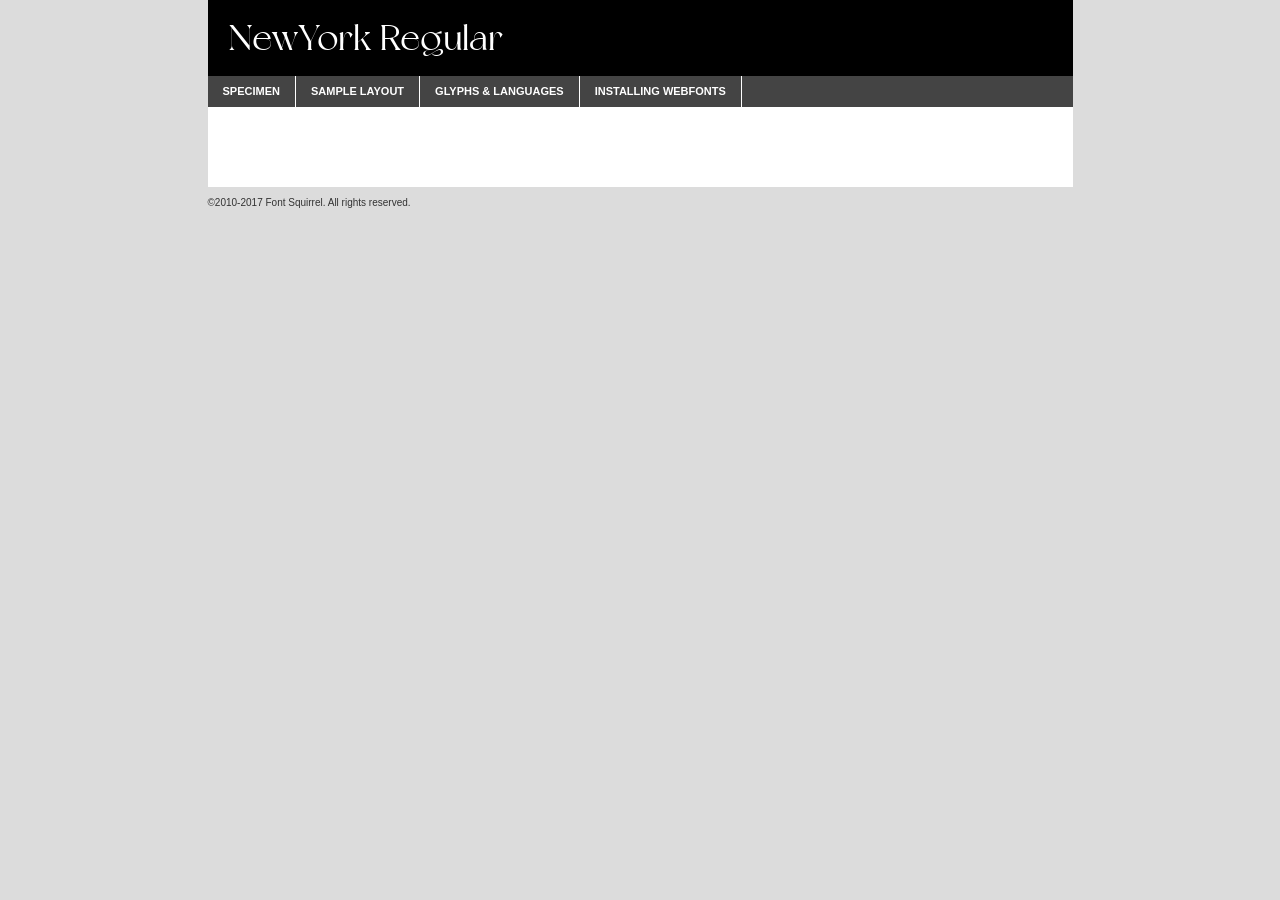
<file: src/font/newyork_personal_use-demo.html>
<!DOCTYPE html PUBLIC "-//W3C//DTD XHTML 1.0 Transitional//EN"
        "http://www.w3.org/TR/xhtml1/DTD/xhtml1-transitional.dtd">

<html xmlns="http://www.w3.org/1999/xhtml" xml:lang="en" lang="en">
<head>
    <meta http-equiv="Content-Type" content="text/html; charset=utf-8"/>
    <script src="http://ajax.googleapis.com/ajax/libs/jquery/1.7.2/jquery.min.js" type="text/javascript" charset="utf-8"></script>
    <script type="text/javascript">
		(function($) {
			$.fn.easyTabs = function(option) {
				var param = jQuery.extend({ fadeSpeed: 'fast', defaultContent: 1, activeClass: 'active' }, option);
				$(this).each(function() {
					var thisId = '#' + this.id;
					if ( param.defaultContent == '' )
					{
						param.defaultContent = 1;
					}
					if ( typeof param.defaultContent == 'number' )
					{
						var defaultTab = $(thisId + ' .tabs li:eq(' + (param.defaultContent - 1) + ') a').attr('href').substr(1);
					}
					else
					{
						var defaultTab = param.defaultContent;
					}
					$(thisId + ' .tabs li a').each(function() {
						var tabToHide = $(this).attr('href').substr(1);
						$('#' + tabToHide).addClass('easytabs-tab-content');
					});
					hideAll();
					changeContent(defaultTab);

					function hideAll() {$(thisId + ' .easytabs-tab-content').hide();}

					function changeContent(tabId)
					{
						hideAll();
						$(thisId + ' .tabs li').removeClass(param.activeClass);
						$(thisId + ' .tabs li a[href=#' + tabId + ']').closest('li').addClass(param.activeClass);
						if ( param.fadeSpeed != 'none' )
						{
							$(thisId + ' #' + tabId).fadeIn(param.fadeSpeed);
						}
						else
						{
							$(thisId + ' #' + tabId).show();
						}
					}

					$(thisId + ' .tabs li').click(function() {
						var tabId = $(this).find('a').attr('href').substr(1);
						changeContent(tabId);
						return false;
					});
				});
			}
		})(jQuery);
    </script>
    <link rel="stylesheet" href="specimen_files/specimen_stylesheet.css" type="text/css" charset="utf-8"/>
    <link rel="stylesheet" href="stylesheet.css" type="text/css" charset="utf-8"/>

    <style type="text/css">
        		body {
			font-family: 'newyorkregular';
        		}

            </style>

    <title>NewYork Regular Specimen</title>


    <script type="text/javascript" charset="utf-8">
		$(document).ready(function() {
			$('#container').easyTabs({ defaultContent: 1 });
		});
    </script>
</head>

<body>
<div id="container">
    <div id="header">
		NewYork Regular    </div>
    <ul class="tabs">
        <li><a href="#specimen">Specimen</a></li>
        <li><a href="#layout">Sample Layout</a></li>
		        <li><a href="#glyphs">Glyphs &amp; Languages</a></li>
        <li><a href="#installing">Installing Webfonts</a></li>

    </ul>

    <div id="main_content">


        <div id="specimen">

            <div class="section">
                <div class="grid12 firstcol">
                    <div class="huge">AaBb</div>
                </div>
            </div>

            <div class="section">
                <div class="glyph_range">A&#x200B;B&#x200b;C&#x200b;D&#x200b;E&#x200b;F&#x200b;G&#x200b;H&#x200b;I&#x200b;J&#x200b;K&#x200b;L&#x200b;M&#x200b;N&#x200b;O&#x200b;P&#x200b;Q&#x200b;R&#x200b;S&#x200b;T&#x200b;U&#x200b;V&#x200b;W&#x200b;X&#x200b;Y&#x200b;Z&#x200b;a&#x200b;b&#x200b;c&#x200b;d&#x200b;e&#x200b;f&#x200b;g&#x200b;h&#x200b;i&#x200b;j&#x200b;k&#x200b;l&#x200b;m&#x200b;n&#x200b;o&#x200b;p&#x200b;q&#x200b;r&#x200b;s&#x200b;t&#x200b;u&#x200b;v&#x200b;w&#x200b;x&#x200b;y&#x200b;z&#x200b;1&#x200b;2&#x200b;3&#x200b;4&#x200b;5&#x200b;6&#x200b;7&#x200b;8&#x200b;9&#x200b;0&#x200b;&amp;&#x200b;.&#x200b;,&#x200b;?&#x200b;!&#x200b;&#64;&#x200b;(&#x200b;)&#x200b;#&#x200b;$&#x200b;%&#x200b;*&#x200b;+&#x200b;-&#x200b;=&#x200b;:&#x200b;;</div>
            </div>
            <div class="section">
                <div class="grid12 firstcol">
                    <table class="sample_table">
                        <tr>
                            <td>10</td>
                            <td class="size10">abcdefghijklmnopqrstuvwxyzABCDEFGHIJKLMNOPQRSTUVWXYZ0123456789abcdefghijklmnopqrstuvwxyzABCDEFGHIJKLMNOPQRSTUVWXYZ0123456789abcdefghijklmnopqrstuvwxyzABCDEFGHIJKLMNOPQRSTUVWXYZ</td>
                        </tr>
                        <tr>
                            <td>11</td>
                            <td class="size11">abcdefghijklmnopqrstuvwxyzABCDEFGHIJKLMNOPQRSTUVWXYZ0123456789abcdefghijklmnopqrstuvwxyzABCDEFGHIJKLMNOPQRSTUVWXYZ0123456789abcdefghijklmnopqrstuvwxyzABCDEFGHIJKLMNOPQRSTUVWXYZ</td>
                        </tr>
                        <tr>
                            <td>12</td>
                            <td class="size12">abcdefghijklmnopqrstuvwxyzABCDEFGHIJKLMNOPQRSTUVWXYZ0123456789abcdefghijklmnopqrstuvwxyzABCDEFGHIJKLMNOPQRSTUVWXYZ0123456789abcdefghijklmnopqrstuvwxyzABCDEFGHIJKLMNOPQRSTUVWXYZ</td>
                        </tr>
                        <tr>
                            <td>13</td>
                            <td class="size13">abcdefghijklmnopqrstuvwxyzABCDEFGHIJKLMNOPQRSTUVWXYZ0123456789abcdefghijklmnopqrstuvwxyzABCDEFGHIJKLMNOPQRSTUVWXYZ0123456789abcdefghijklmnopqrstuvwxyzABCDEFGHIJKLMNOPQRSTUVWXYZ</td>
                        </tr>
                        <tr>
                            <td>14</td>
                            <td class="size14">abcdefghijklmnopqrstuvwxyzABCDEFGHIJKLMNOPQRSTUVWXYZ0123456789abcdefghijklmnopqrstuvwxyzABCDEFGHIJKLMNOPQRSTUVWXYZ0123456789abcdefghijklmnopqrstuvwxyzABCDEFGHIJKLMNOPQRSTUVWXYZ</td>
                        </tr>
                        <tr>
                            <td>16</td>
                            <td class="size16">abcdefghijklmnopqrstuvwxyzABCDEFGHIJKLMNOPQRSTUVWXYZ0123456789abcdefghijklmnopqrstuvwxyzABCDEFGHIJKLMNOPQRSTUVWXYZ</td>
                        </tr>
                        <tr>
                            <td>18</td>
                            <td class="size18">abcdefghijklmnopqrstuvwxyzABCDEFGHIJKLMNOPQRSTUVWXYZ0123456789abcdefghijklmnopqrstuvwxyzABCDEFGHIJKLMNOPQRSTUVWXYZ</td>
                        </tr>
                        <tr>
                            <td>20</td>
                            <td class="size20">abcdefghijklmnopqrstuvwxyzABCDEFGHIJKLMNOPQRSTUVWXYZ0123456789abcdefghijklmnopqrstuvwxyzABCDEFGHIJKLMNOPQRSTUVWXYZ</td>
                        </tr>
                        <tr>
                            <td>24</td>
                            <td class="size24">abcdefghijklmnopqrstuvwxyzABCDEFGHIJKLMNOPQRSTUVWXYZ0123456789abcdefghijklmnopqrstuvwxyzABCDEFGHIJKLMNOPQRSTUVWXYZ</td>
                        </tr>
                        <tr>
                            <td>30</td>
                            <td class="size30">abcdefghijklmnopqrstuvwxyzABCDEFGHIJKLMNOPQRSTUVWXYZ0123456789abcdefghijklmnopqrstuvwxyzABCDEFGHIJKLMNOPQRSTUVWXYZ</td>
                        </tr>
                        <tr>
                            <td>36</td>
                            <td class="size36">abcdefghijklmnopqrstuvwxyzABCDEFGHIJKLMNOPQRSTUVWXYZ0123456789abcdefghijklmnopqrstuvwxyzABCDEFGHIJKLMNOPQRSTUVWXYZ</td>
                        </tr>
                        <tr>
                            <td>48</td>
                            <td class="size48">abcdefghijklmnopqrstuvwxyzABCDEFGHIJKLMNOPQRSTUVWXYZ0123456789abcdefghijklmnopqrstuvwxyzABCDEFGHIJKLMNOPQRSTUVWXYZ</td>
                        </tr>
                        <tr>
                            <td>60</td>
                            <td class="size60">abcdefghijklmnopqrstuvwxyzABCDEFGHIJKLMNOPQRSTUVWXYZ0123456789abcdefghijklmnopqrstuvwxyzABCDEFGHIJKLMNOPQRSTUVWXYZ</td>
                        </tr>
                        <tr>
                            <td>72</td>
                            <td class="size72">abcdefghijklmnopqrstuvwxyzABCDEFGHIJKLMNOPQRSTUVWXYZ0123456789abcdefghijklmnopqrstuvwxyzABCDEFGHIJKLMNOPQRSTUVWXYZ</td>
                        </tr>
                        <tr>
                            <td>90</td>
                            <td class="size90">abcdefghijklmnopqrstuvwxyzABCDEFGHIJKLMNOPQRSTUVWXYZ0123456789abcdefghijklmnopqrstuvwxyzABCDEFGHIJKLMNOPQRSTUVWXYZ</td>
                        </tr>
                    </table>

                </div>

            </div>


            <div class="section" id="bodycomparison">


                <div id="xheight">
                    <div class="fontbody">&#x25FC;&#x25FC;&#x25FC;&#x25FC;&#x25FC;&#x25FC;&#x25FC;&#x25FC;&#x25FC;&#x25FC;&#x25FC;&#x25FC;&#x25FC;&#x25FC;&#x25FC;&#x25FC;&#x25FC;&#x25FC;&#x25FC;&#x25FC;&#x25FC;&#x25FC;&#x25FC;&#x25FC;&#x25FC;&#x25FC;&#x25FC;&#x25FC;&#x25FC;&#x25FC;&#x25FC;&#x25FC;&#x25FC;&#x25FC;&#x25FC;&#x25FC;&#x25FC;&#x25FC;&#x25FC;&#x25FC;&#x25FC;&#x25FC;&#x25FC;&#x25FC;&#x25FC;&#x25FC;&#x25FC;&#x25FC;&#x25FC;&#x25FC;&#x25FC;&#x25FC;&#x25FC;&#x25FC;&#x25FC;&#x25FC;&#x25FC;&#x25FC;&#x25FC;&#x25FC;&#x25FC;&#x25FC;&#x25FC;&#x25FC;&#x25FC;&#x25FC;&#x25FC;&#x25FC;&#x25FC;&#x25FC;&#x25FC;&#x25FC;&#x25FC;&#x25FC;&#x25FC;&#x25FC;&#x25FC;&#x25FC;&#x25FC;&#x25FC;&#x25FC;&#x25FC;&#x25FC;&#x25FC;&#x25FC;&#x25FC;&#x25FC;&#x25FC;&#x25FC;&#x25FC;&#x25FC;&#x25FC;&#x25FC;&#x25FC;&#x25FC;&#x25FC;&#x25FC;&#x25FC;&#x25FC;body</div>
                    <div class="arialbody">body</div>
                    <div class="verdanabody">body</div>
                    <div class="georgiabody">body</div>
                </div>
                <div class="fontbody" style="z-index:1">
                    body<span>NewYork Regular</span>
                </div>
                <div class="arialbody" style="z-index:1">
                    body<span>Arial</span>
                </div>
                <div class="verdanabody" style="z-index:1">
                    body<span>Verdana</span>
                </div>
                <div class="georgiabody" style="z-index:1">
                    body<span>Georgia</span>
                </div>


            </div>


            <div class="section psample psample_row1" id="">

                <div class="grid2 firstcol">
                    <p class="size10"><span>10.</span>Aenean lacinia bibendum nulla sed consectetur. Fusce dapibus, tellus ac cursus commodo, tortor mauris condimentum nibh, ut fermentum massa justo sit amet risus. Nullam id dolor id nibh ultricies vehicula ut id elit. Cum sociis natoque penatibus et magnis dis parturient montes, nascetur ridiculus mus. Nulla vitae elit libero, a pharetra augue.</p>

                </div>
                <div class="grid3">
                    <p class="size11"><span>11.</span>Aenean lacinia bibendum nulla sed consectetur. Fusce dapibus, tellus ac cursus commodo, tortor mauris condimentum nibh, ut fermentum massa justo sit amet risus. Nullam id dolor id nibh ultricies vehicula ut id elit. Cum sociis natoque penatibus et magnis dis parturient montes, nascetur ridiculus mus. Nulla vitae elit libero, a pharetra augue.</p>

                </div>
                <div class="grid3">
                    <p class="size12"><span>12.</span>Aenean lacinia bibendum nulla sed consectetur. Fusce dapibus, tellus ac cursus commodo, tortor mauris condimentum nibh, ut fermentum massa justo sit amet risus. Nullam id dolor id nibh ultricies vehicula ut id elit. Cum sociis natoque penatibus et magnis dis parturient montes, nascetur ridiculus mus. Nulla vitae elit libero, a pharetra augue.</p>

                </div>
                <div class="grid4">
                    <p class="size13"><span>13.</span>Aenean lacinia bibendum nulla sed consectetur. Fusce dapibus, tellus ac cursus commodo, tortor mauris condimentum nibh, ut fermentum massa justo sit amet risus. Nullam id dolor id nibh ultricies vehicula ut id elit. Cum sociis natoque penatibus et magnis dis parturient montes, nascetur ridiculus mus. Nulla vitae elit libero, a pharetra augue.</p>

                </div>
                <div class="white_blend"></div>

            </div>
            <div class="section psample psample_row2" id="">
                <div class="grid3 firstcol">
                    <p class="size14"><span>14.</span>Aenean lacinia bibendum nulla sed consectetur. Fusce dapibus, tellus ac cursus commodo, tortor mauris condimentum nibh, ut fermentum massa justo sit amet risus. Nullam id dolor id nibh ultricies vehicula ut id elit. Cum sociis natoque penatibus et magnis dis parturient montes, nascetur ridiculus mus. Nulla vitae elit libero, a pharetra augue.</p>

                </div>
                <div class="grid4">
                    <p class="size16"><span>16.</span>Aenean lacinia bibendum nulla sed consectetur. Fusce dapibus, tellus ac cursus commodo, tortor mauris condimentum nibh, ut fermentum massa justo sit amet risus. Nullam id dolor id nibh ultricies vehicula ut id elit. Cum sociis natoque penatibus et magnis dis parturient montes, nascetur ridiculus mus. Nulla vitae elit libero, a pharetra augue.</p>

                </div>
                <div class="grid5">
                    <p class="size18"><span>18.</span>Aenean lacinia bibendum nulla sed consectetur. Fusce dapibus, tellus ac cursus commodo, tortor mauris condimentum nibh, ut fermentum massa justo sit amet risus. Nullam id dolor id nibh ultricies vehicula ut id elit. Cum sociis natoque penatibus et magnis dis parturient montes, nascetur ridiculus mus. Nulla vitae elit libero, a pharetra augue.</p>

                </div>

                <div class="white_blend"></div>

            </div>

            <div class="section psample psample_row3" id="">
                <div class="grid5 firstcol">
                    <p class="size20"><span>20.</span>Aenean lacinia bibendum nulla sed consectetur. Fusce dapibus, tellus ac cursus commodo, tortor mauris condimentum nibh, ut fermentum massa justo sit amet risus. Nullam id dolor id nibh ultricies vehicula ut id elit. Cum sociis natoque penatibus et magnis dis parturient montes, nascetur ridiculus mus. Nulla vitae elit libero, a pharetra augue.</p>
                </div>
                <div class="grid7">
                    <p class="size24"><span>24.</span>Aenean lacinia bibendum nulla sed consectetur. Fusce dapibus, tellus ac cursus commodo, tortor mauris condimentum nibh, ut fermentum massa justo sit amet risus. Nullam id dolor id nibh ultricies vehicula ut id elit. Cum sociis natoque penatibus et magnis dis parturient montes, nascetur ridiculus mus. Nulla vitae elit libero, a pharetra augue.</p>
                </div>

                <div class="white_blend"></div>

            </div>

            <div class="section psample psample_row4" id="">
                <div class="grid12 firstcol">
                    <p class="size30"><span>30.</span>Aenean lacinia bibendum nulla sed consectetur. Fusce dapibus, tellus ac cursus commodo, tortor mauris condimentum nibh, ut fermentum massa justo sit amet risus. Nullam id dolor id nibh ultricies vehicula ut id elit. Cum sociis natoque penatibus et magnis dis parturient montes, nascetur ridiculus mus. Nulla vitae elit libero, a pharetra augue.</p>
                </div>
                <div class="white_blend"></div>

            </div>


            <div class="section psample psample_row1 fullreverse">
                <div class="grid2 firstcol">
                    <p class="size10"><span>10.</span>Aenean lacinia bibendum nulla sed consectetur. Fusce dapibus, tellus ac cursus commodo, tortor mauris condimentum nibh, ut fermentum massa justo sit amet risus. Nullam id dolor id nibh ultricies vehicula ut id elit. Cum sociis natoque penatibus et magnis dis parturient montes, nascetur ridiculus mus. Nulla vitae elit libero, a pharetra augue.</p>

                </div>
                <div class="grid3">
                    <p class="size11"><span>11.</span>Aenean lacinia bibendum nulla sed consectetur. Fusce dapibus, tellus ac cursus commodo, tortor mauris condimentum nibh, ut fermentum massa justo sit amet risus. Nullam id dolor id nibh ultricies vehicula ut id elit. Cum sociis natoque penatibus et magnis dis parturient montes, nascetur ridiculus mus. Nulla vitae elit libero, a pharetra augue.</p>

                </div>
                <div class="grid3">
                    <p class="size12"><span>12.</span>Aenean lacinia bibendum nulla sed consectetur. Fusce dapibus, tellus ac cursus commodo, tortor mauris condimentum nibh, ut fermentum massa justo sit amet risus. Nullam id dolor id nibh ultricies vehicula ut id elit. Cum sociis natoque penatibus et magnis dis parturient montes, nascetur ridiculus mus. Nulla vitae elit libero, a pharetra augue.</p>

                </div>
                <div class="grid4">
                    <p class="size13"><span>13.</span>Aenean lacinia bibendum nulla sed consectetur. Fusce dapibus, tellus ac cursus commodo, tortor mauris condimentum nibh, ut fermentum massa justo sit amet risus. Nullam id dolor id nibh ultricies vehicula ut id elit. Cum sociis natoque penatibus et magnis dis parturient montes, nascetur ridiculus mus. Nulla vitae elit libero, a pharetra augue.</p>

                </div>
                <div class="black_blend"></div>

            </div>

            <div class="section psample psample_row2 fullreverse">
                <div class="grid3 firstcol">
                    <p class="size14"><span>14.</span>Aenean lacinia bibendum nulla sed consectetur. Fusce dapibus, tellus ac cursus commodo, tortor mauris condimentum nibh, ut fermentum massa justo sit amet risus. Nullam id dolor id nibh ultricies vehicula ut id elit. Cum sociis natoque penatibus et magnis dis parturient montes, nascetur ridiculus mus. Nulla vitae elit libero, a pharetra augue.</p>

                </div>
                <div class="grid4">
                    <p class="size16"><span>16.</span>Aenean lacinia bibendum nulla sed consectetur. Fusce dapibus, tellus ac cursus commodo, tortor mauris condimentum nibh, ut fermentum massa justo sit amet risus. Nullam id dolor id nibh ultricies vehicula ut id elit. Cum sociis natoque penatibus et magnis dis parturient montes, nascetur ridiculus mus. Nulla vitae elit libero, a pharetra augue.</p>

                </div>
                <div class="grid5">
                    <p class="size18"><span>18.</span>Aenean lacinia bibendum nulla sed consectetur. Fusce dapibus, tellus ac cursus commodo, tortor mauris condimentum nibh, ut fermentum massa justo sit amet risus. Nullam id dolor id nibh ultricies vehicula ut id elit. Cum sociis natoque penatibus et magnis dis parturient montes, nascetur ridiculus mus. Nulla vitae elit libero, a pharetra augue.</p>

                </div>
                <div class="black_blend"></div>

            </div>

            <div class="section psample fullreverse psample_row3" id="">
                <div class="grid5 firstcol">
                    <p class="size20"><span>20.</span>Aenean lacinia bibendum nulla sed consectetur. Fusce dapibus, tellus ac cursus commodo, tortor mauris condimentum nibh, ut fermentum massa justo sit amet risus. Nullam id dolor id nibh ultricies vehicula ut id elit. Cum sociis natoque penatibus et magnis dis parturient montes, nascetur ridiculus mus. Nulla vitae elit libero, a pharetra augue.</p>
                </div>
                <div class="grid7">
                    <p class="size24"><span>24.</span>Aenean lacinia bibendum nulla sed consectetur. Fusce dapibus, tellus ac cursus commodo, tortor mauris condimentum nibh, ut fermentum massa justo sit amet risus. Nullam id dolor id nibh ultricies vehicula ut id elit. Cum sociis natoque penatibus et magnis dis parturient montes, nascetur ridiculus mus. Nulla vitae elit libero, a pharetra augue.</p>
                </div>

                <div class="black_blend"></div>

            </div>

            <div class="section psample fullreverse psample_row4" id="" style="border-bottom: 20px #000 solid;">
                <div class="grid12 firstcol">
                    <p class="size30"><span>30.</span>Aenean lacinia bibendum nulla sed consectetur. Fusce dapibus, tellus ac cursus commodo, tortor mauris condimentum nibh, ut fermentum massa justo sit amet risus. Nullam id dolor id nibh ultricies vehicula ut id elit. Cum sociis natoque penatibus et magnis dis parturient montes, nascetur ridiculus mus. Nulla vitae elit libero, a pharetra augue.</p>
                </div>
                <div class="black_blend"></div>

            </div>


        </div>

        <div id="layout">

            <div class="section">

                <div class="grid12 firstcol">
                    <h1>Lorem Ipsum Dolor</h1>
                    <h2>Etiam porta sem malesuada magna mollis euismod</h2>

                    <p class="byline">By <a href="#link">Aenean Lacinia</a></p>
                </div>
            </div>
            <div class="section">
                <div class="grid8 firstcol">
                    <p class="large">Donec sed odio dui. Morbi leo risus, porta ac consectetur ac, vestibulum at eros. Fusce dapibus, tellus ac cursus commodo, tortor mauris condimentum nibh, ut fermentum massa justo sit amet risus. </p>


                    <h3>Pellentesque ornare sem</h3>

                    <p>Maecenas sed diam eget risus varius blandit sit amet non magna. Maecenas faucibus mollis interdum. Donec ullamcorper nulla non metus auctor fringilla. Nullam id dolor id nibh ultricies vehicula ut id elit. Nullam id dolor id nibh ultricies vehicula ut id elit. </p>

                    <p>Aenean eu leo quam. Pellentesque ornare sem lacinia quam venenatis vestibulum. Lorem ipsum dolor sit amet, consectetur adipiscing elit. Cum sociis natoque penatibus et magnis dis parturient montes, nascetur ridiculus mus. </p>

                    <p>Nulla vitae elit libero, a pharetra augue. Praesent commodo cursus magna, vel scelerisque nisl consectetur et. Aenean lacinia bibendum nulla sed consectetur. </p>

                    <p>Nullam quis risus eget urna mollis ornare vel eu leo. Nullam quis risus eget urna mollis ornare vel eu leo. Maecenas sed diam eget risus varius blandit sit amet non magna. Donec ullamcorper nulla non metus auctor fringilla. </p>

                    <h3>Cras mattis consectetur</h3>

                    <p>Aenean eu leo quam. Pellentesque ornare sem lacinia quam venenatis vestibulum. Aenean lacinia bibendum nulla sed consectetur. Integer posuere erat a ante venenatis dapibus posuere velit aliquet. Cras mattis consectetur purus sit amet fermentum. </p>

                    <p>Nullam id dolor id nibh ultricies vehicula ut id elit. Nullam quis risus eget urna mollis ornare vel eu leo. Cras mattis consectetur purus sit amet fermentum.</p>
                </div>

                <div class="grid4 sidebar">

                    <div class="box reverse">
                        <p class="last">Nullam quis risus eget urna mollis ornare vel eu leo. Donec ullamcorper nulla non metus auctor fringilla. Cras mattis consectetur purus sit amet fermentum. Sed posuere consectetur est at lobortis. Lorem ipsum dolor sit amet, consectetur adipiscing elit. </p>
                    </div>

                    <p class="caption">Maecenas sed diam eget risus varius.</p>

                    <p>Vestibulum id ligula porta felis euismod semper. Integer posuere erat a ante venenatis dapibus posuere velit aliquet. Vestibulum id ligula porta felis euismod semper. Sed posuere consectetur est at lobortis. Maecenas sed diam eget risus varius blandit sit amet non magna. Fusce dapibus, tellus ac cursus commodo, tortor mauris condimentum nibh, ut fermentum massa justo sit amet risus. </p>


                    <p>Duis mollis, est non commodo luctus, nisi erat porttitor ligula, eget lacinia odio sem nec elit. Aenean lacinia bibendum nulla sed consectetur. Vivamus sagittis lacus vel augue laoreet rutrum faucibus dolor auctor. Aenean lacinia bibendum nulla sed consectetur. Nullam quis risus eget urna mollis ornare vel eu leo. </p>

                    <p>Praesent commodo cursus magna, vel scelerisque nisl consectetur et. Donec ullamcorper nulla non metus auctor fringilla. Maecenas faucibus mollis interdum. Fusce dapibus, tellus ac cursus commodo, tortor mauris condimentum nibh, ut fermentum massa justo sit amet risus. </p>

                </div>
            </div>

        </div>


		

        <div id="glyphs">
            <div class="section">
                <div class="grid12 firstcol">

                    <h1>Language Support</h1>
                    <p>The subset of NewYork Regular in this kit supports the following languages:<br/>

						Albanian, Basque, Breton, Chamorro, Danish, Dutch, English, Faroese, Finnish, French, Frisian, Galician, German, Icelandic, Italian, Malagasy, Norwegian, Portuguese, Spanish, Alsatian, Aragonese, Arapaho, Arrernte, Asturian, Aymara, Bislama, Cebuano, Corsican, Fijian, French_creole, Genoese, Gilbertese, Greenlandic, Haitian_creole, Hiligaynon, Hmong, Hopi, Ibanag, Iloko_ilokano, Indonesian, Interglossa_glosa, Interlingua, Irish_gaelic, Jerriais, Lojban, Lombard, Luxembourgeois, Manx, Mohawk, Norfolk_pitcairnese, Occitan, Oromo, Pangasinan, Papiamento, Piedmontese, Potawatomi, Rhaeto-romance, Romansh, Rotokas, Sami_lule, Samoan, Sardinian, Scots_gaelic, Seychelles_creole, Shona, Sicilian, Somali, Southern_ndebele, Swahili, Swati_swazi, Tagalog_filipino_pilipino, Tetum, Tok_pisin, Uyghur_latinized, Volapuk, Walloon, Warlpiri, Xhosa, Yapese, Zulu, Latinbasic, Ubasic, Demo                    </p>
                    <h1>Glyph Chart</h1>
                    <p>The subset of NewYork Regular in this kit includes all the glyphs listed below. Unicode entities are included above each glyph to help you insert individual characters into your layout.</p>
                    <div id="glyph_chart">

																				                                <div><p>&amp;#32;</p>&#32;</div>
																				                                <div><p>&amp;#33;</p>&#33;</div>
																				                                <div><p>&amp;#34;</p>&#34;</div>
																				                                <div><p>&amp;#35;</p>&#35;</div>
																				                                <div><p>&amp;#36;</p>&#36;</div>
																				                                <div><p>&amp;#37;</p>&#37;</div>
																				                                <div><p>&amp;#38;</p>&#38;</div>
																				                                <div><p>&amp;#39;</p>&#39;</div>
																				                                <div><p>&amp;#40;</p>&#40;</div>
																				                                <div><p>&amp;#41;</p>&#41;</div>
																				                                <div><p>&amp;#42;</p>&#42;</div>
																				                                <div><p>&amp;#43;</p>&#43;</div>
																				                                <div><p>&amp;#44;</p>&#44;</div>
																				                                <div><p>&amp;#45;</p>&#45;</div>
																				                                <div><p>&amp;#46;</p>&#46;</div>
																				                                <div><p>&amp;#47;</p>&#47;</div>
																				                                <div><p>&amp;#48;</p>&#48;</div>
																				                                <div><p>&amp;#49;</p>&#49;</div>
																				                                <div><p>&amp;#50;</p>&#50;</div>
																				                                <div><p>&amp;#51;</p>&#51;</div>
																				                                <div><p>&amp;#52;</p>&#52;</div>
																				                                <div><p>&amp;#53;</p>&#53;</div>
																				                                <div><p>&amp;#54;</p>&#54;</div>
																				                                <div><p>&amp;#55;</p>&#55;</div>
																				                                <div><p>&amp;#56;</p>&#56;</div>
																				                                <div><p>&amp;#57;</p>&#57;</div>
																				                                <div><p>&amp;#58;</p>&#58;</div>
																				                                <div><p>&amp;#59;</p>&#59;</div>
																				                                <div><p>&amp;#60;</p>&#60;</div>
																				                                <div><p>&amp;#61;</p>&#61;</div>
																				                                <div><p>&amp;#62;</p>&#62;</div>
																				                                <div><p>&amp;#63;</p>&#63;</div>
																				                                <div><p>&amp;#64;</p>&#64;</div>
																				                                <div><p>&amp;#65;</p>&#65;</div>
																				                                <div><p>&amp;#66;</p>&#66;</div>
																				                                <div><p>&amp;#67;</p>&#67;</div>
																				                                <div><p>&amp;#68;</p>&#68;</div>
																				                                <div><p>&amp;#69;</p>&#69;</div>
																				                                <div><p>&amp;#70;</p>&#70;</div>
																				                                <div><p>&amp;#71;</p>&#71;</div>
																				                                <div><p>&amp;#72;</p>&#72;</div>
																				                                <div><p>&amp;#73;</p>&#73;</div>
																				                                <div><p>&amp;#74;</p>&#74;</div>
																				                                <div><p>&amp;#75;</p>&#75;</div>
																				                                <div><p>&amp;#76;</p>&#76;</div>
																				                                <div><p>&amp;#77;</p>&#77;</div>
																				                                <div><p>&amp;#78;</p>&#78;</div>
																				                                <div><p>&amp;#79;</p>&#79;</div>
																				                                <div><p>&amp;#80;</p>&#80;</div>
																				                                <div><p>&amp;#81;</p>&#81;</div>
																				                                <div><p>&amp;#82;</p>&#82;</div>
																				                                <div><p>&amp;#83;</p>&#83;</div>
																				                                <div><p>&amp;#84;</p>&#84;</div>
																				                                <div><p>&amp;#85;</p>&#85;</div>
																				                                <div><p>&amp;#86;</p>&#86;</div>
																				                                <div><p>&amp;#87;</p>&#87;</div>
																				                                <div><p>&amp;#88;</p>&#88;</div>
																				                                <div><p>&amp;#89;</p>&#89;</div>
																				                                <div><p>&amp;#90;</p>&#90;</div>
																				                                <div><p>&amp;#91;</p>&#91;</div>
																				                                <div><p>&amp;#92;</p>&#92;</div>
																				                                <div><p>&amp;#93;</p>&#93;</div>
																				                                <div><p>&amp;#94;</p>&#94;</div>
																				                                <div><p>&amp;#95;</p>&#95;</div>
																				                                <div><p>&amp;#96;</p>&#96;</div>
																				                                <div><p>&amp;#97;</p>&#97;</div>
																				                                <div><p>&amp;#98;</p>&#98;</div>
																				                                <div><p>&amp;#99;</p>&#99;</div>
																				                                <div><p>&amp;#100;</p>&#100;</div>
																				                                <div><p>&amp;#101;</p>&#101;</div>
																				                                <div><p>&amp;#102;</p>&#102;</div>
																				                                <div><p>&amp;#103;</p>&#103;</div>
																				                                <div><p>&amp;#104;</p>&#104;</div>
																				                                <div><p>&amp;#105;</p>&#105;</div>
																				                                <div><p>&amp;#106;</p>&#106;</div>
																				                                <div><p>&amp;#107;</p>&#107;</div>
																				                                <div><p>&amp;#108;</p>&#108;</div>
																				                                <div><p>&amp;#109;</p>&#109;</div>
																				                                <div><p>&amp;#110;</p>&#110;</div>
																				                                <div><p>&amp;#111;</p>&#111;</div>
																				                                <div><p>&amp;#112;</p>&#112;</div>
																				                                <div><p>&amp;#113;</p>&#113;</div>
																				                                <div><p>&amp;#114;</p>&#114;</div>
																				                                <div><p>&amp;#115;</p>&#115;</div>
																				                                <div><p>&amp;#116;</p>&#116;</div>
																				                                <div><p>&amp;#117;</p>&#117;</div>
																				                                <div><p>&amp;#118;</p>&#118;</div>
																				                                <div><p>&amp;#119;</p>&#119;</div>
																				                                <div><p>&amp;#120;</p>&#120;</div>
																				                                <div><p>&amp;#121;</p>&#121;</div>
																				                                <div><p>&amp;#122;</p>&#122;</div>
																				                                <div><p>&amp;#123;</p>&#123;</div>
																				                                <div><p>&amp;#124;</p>&#124;</div>
																				                                <div><p>&amp;#125;</p>&#125;</div>
																				                                <div><p>&amp;#126;</p>&#126;</div>
																				                                <div><p>&amp;#160;</p>&#160;</div>
																				                                <div><p>&amp;#161;</p>&#161;</div>
																				                                <div><p>&amp;#162;</p>&#162;</div>
																				                                <div><p>&amp;#163;</p>&#163;</div>
																				                                <div><p>&amp;#164;</p>&#164;</div>
																				                                <div><p>&amp;#165;</p>&#165;</div>
																				                                <div><p>&amp;#166;</p>&#166;</div>
																				                                <div><p>&amp;#167;</p>&#167;</div>
																				                                <div><p>&amp;#168;</p>&#168;</div>
																				                                <div><p>&amp;#169;</p>&#169;</div>
																				                                <div><p>&amp;#171;</p>&#171;</div>
																				                                <div><p>&amp;#173;</p>&#173;</div>
																				                                <div><p>&amp;#174;</p>&#174;</div>
																				                                <div><p>&amp;#175;</p>&#175;</div>
																				                                <div><p>&amp;#176;</p>&#176;</div>
																				                                <div><p>&amp;#177;</p>&#177;</div>
																				                                <div><p>&amp;#180;</p>&#180;</div>
																				                                <div><p>&amp;#182;</p>&#182;</div>
																				                                <div><p>&amp;#184;</p>&#184;</div>
																				                                <div><p>&amp;#187;</p>&#187;</div>
																				                                <div><p>&amp;#191;</p>&#191;</div>
																				                                <div><p>&amp;#192;</p>&#192;</div>
																				                                <div><p>&amp;#193;</p>&#193;</div>
																				                                <div><p>&amp;#194;</p>&#194;</div>
																				                                <div><p>&amp;#195;</p>&#195;</div>
																				                                <div><p>&amp;#196;</p>&#196;</div>
																				                                <div><p>&amp;#197;</p>&#197;</div>
																				                                <div><p>&amp;#198;</p>&#198;</div>
																				                                <div><p>&amp;#199;</p>&#199;</div>
																				                                <div><p>&amp;#200;</p>&#200;</div>
																				                                <div><p>&amp;#201;</p>&#201;</div>
																				                                <div><p>&amp;#202;</p>&#202;</div>
																				                                <div><p>&amp;#203;</p>&#203;</div>
																				                                <div><p>&amp;#204;</p>&#204;</div>
																				                                <div><p>&amp;#205;</p>&#205;</div>
																				                                <div><p>&amp;#206;</p>&#206;</div>
																				                                <div><p>&amp;#207;</p>&#207;</div>
																				                                <div><p>&amp;#208;</p>&#208;</div>
																				                                <div><p>&amp;#209;</p>&#209;</div>
																				                                <div><p>&amp;#210;</p>&#210;</div>
																				                                <div><p>&amp;#211;</p>&#211;</div>
																				                                <div><p>&amp;#212;</p>&#212;</div>
																				                                <div><p>&amp;#213;</p>&#213;</div>
																				                                <div><p>&amp;#214;</p>&#214;</div>
																				                                <div><p>&amp;#215;</p>&#215;</div>
																				                                <div><p>&amp;#216;</p>&#216;</div>
																				                                <div><p>&amp;#217;</p>&#217;</div>
																				                                <div><p>&amp;#218;</p>&#218;</div>
																				                                <div><p>&amp;#219;</p>&#219;</div>
																				                                <div><p>&amp;#220;</p>&#220;</div>
																				                                <div><p>&amp;#221;</p>&#221;</div>
																				                                <div><p>&amp;#222;</p>&#222;</div>
																				                                <div><p>&amp;#223;</p>&#223;</div>
																				                                <div><p>&amp;#224;</p>&#224;</div>
																				                                <div><p>&amp;#225;</p>&#225;</div>
																				                                <div><p>&amp;#226;</p>&#226;</div>
																				                                <div><p>&amp;#227;</p>&#227;</div>
																				                                <div><p>&amp;#228;</p>&#228;</div>
																				                                <div><p>&amp;#229;</p>&#229;</div>
																				                                <div><p>&amp;#230;</p>&#230;</div>
																				                                <div><p>&amp;#231;</p>&#231;</div>
																				                                <div><p>&amp;#232;</p>&#232;</div>
																				                                <div><p>&amp;#233;</p>&#233;</div>
																				                                <div><p>&amp;#234;</p>&#234;</div>
																				                                <div><p>&amp;#235;</p>&#235;</div>
																				                                <div><p>&amp;#236;</p>&#236;</div>
																				                                <div><p>&amp;#237;</p>&#237;</div>
																				                                <div><p>&amp;#238;</p>&#238;</div>
																				                                <div><p>&amp;#239;</p>&#239;</div>
																				                                <div><p>&amp;#240;</p>&#240;</div>
																				                                <div><p>&amp;#241;</p>&#241;</div>
																				                                <div><p>&amp;#242;</p>&#242;</div>
																				                                <div><p>&amp;#243;</p>&#243;</div>
																				                                <div><p>&amp;#244;</p>&#244;</div>
																				                                <div><p>&amp;#245;</p>&#245;</div>
																				                                <div><p>&amp;#246;</p>&#246;</div>
																				                                <div><p>&amp;#247;</p>&#247;</div>
																				                                <div><p>&amp;#248;</p>&#248;</div>
																				                                <div><p>&amp;#249;</p>&#249;</div>
																				                                <div><p>&amp;#250;</p>&#250;</div>
																				                                <div><p>&amp;#251;</p>&#251;</div>
																				                                <div><p>&amp;#252;</p>&#252;</div>
																				                                <div><p>&amp;#253;</p>&#253;</div>
																				                                <div><p>&amp;#254;</p>&#254;</div>
																				                                <div><p>&amp;#255;</p>&#255;</div>
																				                                <div><p>&amp;#338;</p>&#338;</div>
																				                                <div><p>&amp;#339;</p>&#339;</div>
																				                                <div><p>&amp;#376;</p>&#376;</div>
																				                                <div><p>&amp;#710;</p>&#710;</div>
																				                                <div><p>&amp;#732;</p>&#732;</div>
																				                                <div><p>&amp;#8192;</p>&#8192;</div>
																				                                <div><p>&amp;#8193;</p>&#8193;</div>
																				                                <div><p>&amp;#8194;</p>&#8194;</div>
																				                                <div><p>&amp;#8195;</p>&#8195;</div>
																				                                <div><p>&amp;#8196;</p>&#8196;</div>
																				                                <div><p>&amp;#8197;</p>&#8197;</div>
																				                                <div><p>&amp;#8198;</p>&#8198;</div>
																				                                <div><p>&amp;#8199;</p>&#8199;</div>
																				                                <div><p>&amp;#8200;</p>&#8200;</div>
																				                                <div><p>&amp;#8201;</p>&#8201;</div>
																				                                <div><p>&amp;#8202;</p>&#8202;</div>
																				                                <div><p>&amp;#8208;</p>&#8208;</div>
																				                                <div><p>&amp;#8209;</p>&#8209;</div>
																				                                <div><p>&amp;#8210;</p>&#8210;</div>
																				                                <div><p>&amp;#8211;</p>&#8211;</div>
																				                                <div><p>&amp;#8212;</p>&#8212;</div>
																				                                <div><p>&amp;#8216;</p>&#8216;</div>
																				                                <div><p>&amp;#8217;</p>&#8217;</div>
																				                                <div><p>&amp;#8218;</p>&#8218;</div>
																				                                <div><p>&amp;#8220;</p>&#8220;</div>
																				                                <div><p>&amp;#8221;</p>&#8221;</div>
																				                                <div><p>&amp;#8222;</p>&#8222;</div>
																				                                <div><p>&amp;#8226;</p>&#8226;</div>
																				                                <div><p>&amp;#8230;</p>&#8230;</div>
																				                                <div><p>&amp;#8239;</p>&#8239;</div>
																				                                <div><p>&amp;#8249;</p>&#8249;</div>
																				                                <div><p>&amp;#8250;</p>&#8250;</div>
																				                                <div><p>&amp;#8287;</p>&#8287;</div>
																				                                <div><p>&amp;#8364;</p>&#8364;</div>
																				                                <div><p>&amp;#9724;</p>&#9724;</div>
																																																										                    </div>
                </div>


            </div>
        </div>


        <div id="specs">

        </div>

        <div id="installing">
            <div class="section">
                <div class="grid7 firstcol">
                    <h1>Installing Webfonts</h1>

                    <p>Webfonts are supported by all major browser platforms but not all in the same way. There are currently four different font formats that must be included in order to target all browsers. This includes TTF, WOFF, EOT and SVG.</p>

                    <h2>1. Upload your webfonts</h2>
                    <p>You must upload your webfont kit to your website. They should be in or near the same directory as your CSS files.</p>

                    <h2>2. Include the webfont stylesheet</h2>
                    <p>A special CSS @font-face declaration helps the various browsers select the appropriate font it needs without causing you a bunch of headaches. Learn more about this syntax by reading the <a href="https://www.fontspring.com/blog/further-hardening-of-the-bulletproof-syntax">Fontspring blog post</a> about it. The code for it is as follows:</p>


                    <code>
                        @font-face{
                        font-family: 'MyWebFont';
                        src: url('WebFont.eot');
                        src: url('WebFont.eot?#iefix') format('embedded-opentype'),
                        url('WebFont.woff') format('woff'),
                        url('WebFont.ttf') format('truetype'),
                        url('WebFont.svg#webfont') format('svg');
                        }
                    </code>

                    <p>We've already gone ahead and generated the code for you. All you have to do is link to the stylesheet in your HTML, like this:</p>
                    <code>&lt;link rel=&quot;stylesheet&quot; href=&quot;stylesheet.css&quot; type=&quot;text/css&quot; charset=&quot;utf-8&quot; /&gt;</code>

                    <h2>3. Modify your own stylesheet</h2>
                    <p>To take advantage of your new fonts, you must tell your stylesheet to use them. Look at the original @font-face declaration above and find the property called "font-family." The name linked there will be what you use to reference the font. Prepend that webfont name to the font stack in the "font-family" property, inside the selector you want to change. For example:</p>
                    <code>p { font-family: 'WebFont', Arial, sans-serif; }</code>

                    <h2>4. Test</h2>
                    <p>Getting webfonts to work cross-browser <em>can</em> be tricky. Use the information in the sidebar to help you if you find that fonts aren't loading in a particular browser.</p>
                </div>

                <div class="grid5 sidebar">
                    <div class="box">
                        <h2>Troubleshooting<br/>Font-Face Problems</h2>
                        <p>Having trouble getting your webfonts to load in your new website? Here are some tips to sort out what might be the problem.</p>

                        <h3>Fonts not showing in any browser</h3>

                        <p>This sounds like you need to work on the plumbing. You either did not upload the fonts to the correct directory, or you did not link the fonts properly in the CSS. If you've confirmed that all this is correct and you still have a problem, take a look at your .htaccess file and see if requests are getting intercepted.</p>

                        <h3>Fonts not loading in iPhone or iPad</h3>

                        <p>The most common problem here is that you are serving the fonts from an IIS server. IIS refuses to serve files that have unknown MIME types. If that is the case, you must set the MIME type for SVG to "image/svg+xml" in the server settings. Follow these instructions from Microsoft if you need help.</p>

                        <h3>Fonts not loading in Firefox</h3>

                        <p>The primary reason for this failure? You are still using a version Firefox older than 3.5. So upgrade already! If that isn't it, then you are very likely serving fonts from a different domain. Firefox requires that all font assets be served from the same domain. Lastly it is possible that you need to add WOFF to your list of MIME types (if you are serving via IIS.)</p>

                        <h3>Fonts not loading in IE</h3>

                        <p>Are you looking at Internet Explorer on an actual Windows machine or are you cheating by using a service like Adobe BrowserLab? Many of these screenshot services do not render @font-face for IE. Best to test it on a real machine.</p>

                        <h3>Fonts not loading in IE9</h3>

                        <p>IE9, like Firefox, requires that fonts be served from the same domain as the website. Make sure that is the case.</p>
                    </div>
                </div>
            </div>

        </div>

    </div>
    <div id="footer">
        <p>&copy;2010-2017 Font Squirrel. All rights reserved.</p>
    </div>
</div>
</body>
</html>
</file>
<file: src/font/specimen_files/specimen_stylesheet.css>
@import url('grid_12-825-55-15.css');

/*  
	CSS Reset by Eric Meyer - Released under Public Domain
    http://meyerweb.com/eric/tools/css/reset/
*/
html, body, div, span, applet, object, iframe,
h1, h2, h3, h4, h5, h6, p, blockquote, pre,
a, abbr, acronym, address, big, cite, code,
del, dfn, em, font, img, ins, kbd, q, s, samp,
small, strike, strong, sub, sup, tt, var,
b, u, i, center, dl, dt, dd, ol, ul, li,
fieldset, form, label, legend, table,
caption, tbody, tfoot, thead, tr, th, td {
	margin:         0;
	padding:        0;
	border:         0;
	outline:        0;
	font-size:      100%;
	vertical-align: baseline;
	background:     transparent;
}

body {
	line-height: 1;
}

ol, ul {
	list-style: none;
}

blockquote, q {
	quotes: none;
}

blockquote:before, blockquote:after,
q:before, q:after {
	content: '';
	content: none;
}

:focus {
	outline: 0;
}

ins {
	text-decoration: none;
}

del {
	text-decoration: line-through;
}

table {
	border-collapse: collapse;
	border-spacing:  0;
}


body {
	color:            #000;
	background-color: #dcdcdc;
}

a {
	text-decoration: none;
	color:           #1883ba;
}

h1 {
	font-size:     32px;
	font-weight:   normal;
	font-style:    normal;
	margin-bottom: 18px;
}

h2 {
	font-size: 18px;
}

#container {
	width:  865px;
	margin: 0px auto;
}


#header {
	padding:          20px;
	font-size:        36px;
	background-color: #000;
	color:            #fff;
}

#header span {
	color: #666;
}

#main_content {
	background-color: #fff;
	padding:          60px 20px 20px;
}


#footer p {
	margin:         0;
	padding-top:    10px;
	padding-bottom: 50px;
	color:          #333;
	font:           10px Arial, sans-serif;
}

.tabs {
	width:            100%;
	height:           31px;
	background-color: #444;
}

.tabs li {
	float:            left;
	margin:           0;
	overflow:         hidden;
	background-color: #444;
}

.tabs li a {
	display:         block;
	color:           #fff;
	text-decoration: none;
	font:            bold 11px/11px 'Arial';
	text-transform:  uppercase;
	padding:         10px 15px;
	border-right:    1px solid #fff;
}

.tabs li a:hover {
	background-color: #00b3ff;

}

.tabs li.active a {
	color:            #000;
	background-color: #fff;
}


div.huge {

	font-size:      300px;
	line-height:    1em;
	padding:        0;
	letter-spacing: -.02em;
	overflow:       hidden;
}

div.glyph_range {
	font-size:   72px;
	line-height: 1.1em;
}

.size10 {
	font-size: 10px;
}

.size11 {
	font-size: 11px;
}

.size12 {
	font-size: 12px;
}

.size13 {
	font-size: 13px;
}

.size14 {
	font-size: 14px;
}

.size16 {
	font-size: 16px;
}

.size18 {
	font-size: 18px;
}

.size20 {
	font-size: 20px;
}

.size24 {
	font-size: 24px;
}

.size30 {
	font-size: 30px;
}

.size36 {
	font-size: 36px;
}

.size48 {
	font-size: 48px;
}

.size60 {
	font-size: 60px;
}

.size72 {
	font-size: 72px;
}

.size90 {
	font-size: 90px;
}


.psample_row1 {
	height: 120px;
}

.psample_row1 {
	height: 120px;
}

.psample_row2 {
	height: 160px;
}

.psample_row3 {
	height: 160px;
}

.psample_row4 {
	height: 160px;
}

.psample {
	overflow: hidden;
	position: relative;
}

.psample p {
	line-height: 1.3em;
	display:     block;
	overflow:    hidden;
	margin:      0;
}

.psample span {
	margin-right: .5em;
}

.white_blend {
	width:            100%;
	height:           61px;
	background-image: url([data-uri]);
	position:         absolute;
	bottom:           0;
}

.black_blend {
	width:            100%;
	height:           61px;
	background-image: url([data-uri]);
	position:         absolute;
	bottom:           0;
}

.fullreverse {
	background:    #000 !important;
	color:         #fff !important;
	margin-left:   -20px;
	padding-left:  20px;
	margin-right:  -20px;
	padding-right: 20px;
	padding:       20px;
	margin-bottom: 0;
}


.sample_table td {
	padding-top:    3px;
	padding-bottom: 5px;
	padding-left:   5px;
	vertical-align: middle;
	line-height:    1.2em;
}

.sample_table td:first-child {
	background-color: #eee;
	text-align:       right;
	padding-right:    5px;
	padding-left:     0;
	padding:          5px;
	font:             11px/12px 'Courier New', Courier, mono;
}

code {
	white-space:      pre;
	background-color: #eee;
	display:          block;
	padding:          10px;
	margin-bottom:    18px;
	overflow:         auto;
}


.bottom, .last {
	margin-bottom:  0 !important;
	padding-bottom: 0 !important;
}

.box {
	padding:       18px;
	margin-bottom: 18px;
	background:    #eee;
}

.reverse, .reversed {
	background: #000 !important;
	color:      #fff !important;
	border:     none !important;
}

#bodycomparison {
	position:    relative;
	overflow:    hidden;
	font-size:   72px;
	height:      90px;
	white-space: nowrap;
}

#bodycomparison div {
	font-size:   72px;
	line-height: 90px;
	display:     inline;
	margin:      0 15px 0 0;
	padding:     0;
}

#bodycomparison div span {
	font:     10px Arial;
	position: absolute;
	left:     0;
}

#xheight {
	float:       none;
	position:    absolute;
	color:       #d9f3ff;
	font-size:   72px;
	line-height: 90px;
}

.fontbody {
	position: relative;
}

.arialbody {
	font-family: Arial;
	position:    relative;
}

.verdanabody {
	font-family: Verdana;
	position:    relative;
}

.georgiabody {
	font-family: Georgia;
	position:    relative;
}

/* @group Layout page
 */

#layout h1 {
	font-size:   36px;
	line-height: 42px;
	font-weight: normal;
	font-style:  normal;
}

#layout h2 {
	font-size:   24px;
	line-height: 23px;
	font-weight: normal;
	font-style:  normal;
}

#layout h3 {
	font-size:   22px;
	line-height: 1.4em;
	margin-top:  1em;
	font-weight: normal;
	font-style:  normal;
}


#layout p.byline {
	font-size:     12px;
	margin-top:    18px;
	line-height:   12px;
	margin-bottom: 0;
}

#layout p {
	font-size:     14px;
	line-height:   21px;
	margin-bottom: .5em;
}

#layout p.large {
	font-size:   18px;
	line-height: 26px;
}

#layout .sidebar p {
	font-size:   12px;
	line-height: 1.4em;
}

#layout p.caption {
	font-size:     10px;
	margin-top:    -16px;
	margin-bottom: 18px;
}

/* @end */

/* @group Glyphs */

#glyph_chart div {
	background-color: #d9f3ff;
	color:            black;
	float:            left;
	font-size:        36px;
	height:           1.2em;
	line-height:      1.2em;
	margin-bottom:    1px;
	margin-right:     1px;
	text-align:       center;
	width:            1.2em;
	position:         relative;
	padding:          .6em .2em .2em;
}

#glyph_chart div p {
	position:         absolute;
	left:             0;
	top:              0;
	display:          block;
	text-align:       center;
	font:             bold 9px Arial, sans-serif;
	background-color: #3a768f;
	width:            100%;
	color:            #fff;
	padding:          2px 0;
}


#glyphs h1 {
	font-family: Arial, sans-serif;
}

/* @end */

/* @group Installing */

#installing {
	font: 13px Arial, sans-serif;
}

#installing p,
#glyphs p {
	line-height:   1.2em;
	margin-bottom: 18px;
	font:          13px Arial, sans-serif;
}


#installing h3 {
	font-size:  15px;
	margin-top: 18px;
}

/* @end */

#rendering h1 {
	font-family: Arial, sans-serif;
}

.render_table td {
	font:           11px 'Courier New', Courier, mono;
	vertical-align: middle;
}
</file>
<file: src/font/stylesheet.css>
/*! Generated by Font Squirrel (https://www.fontsquirrel.com) */



@font-face {
    font-family: 'newyorkregular';
    src: url('newyork_personal_use-webfont.woff2') format('woff2'),
         url('newyork_personal_use-webfont.woff') format('woff');
    font-weight: normal;
    font-style: normal;
}
</file>
